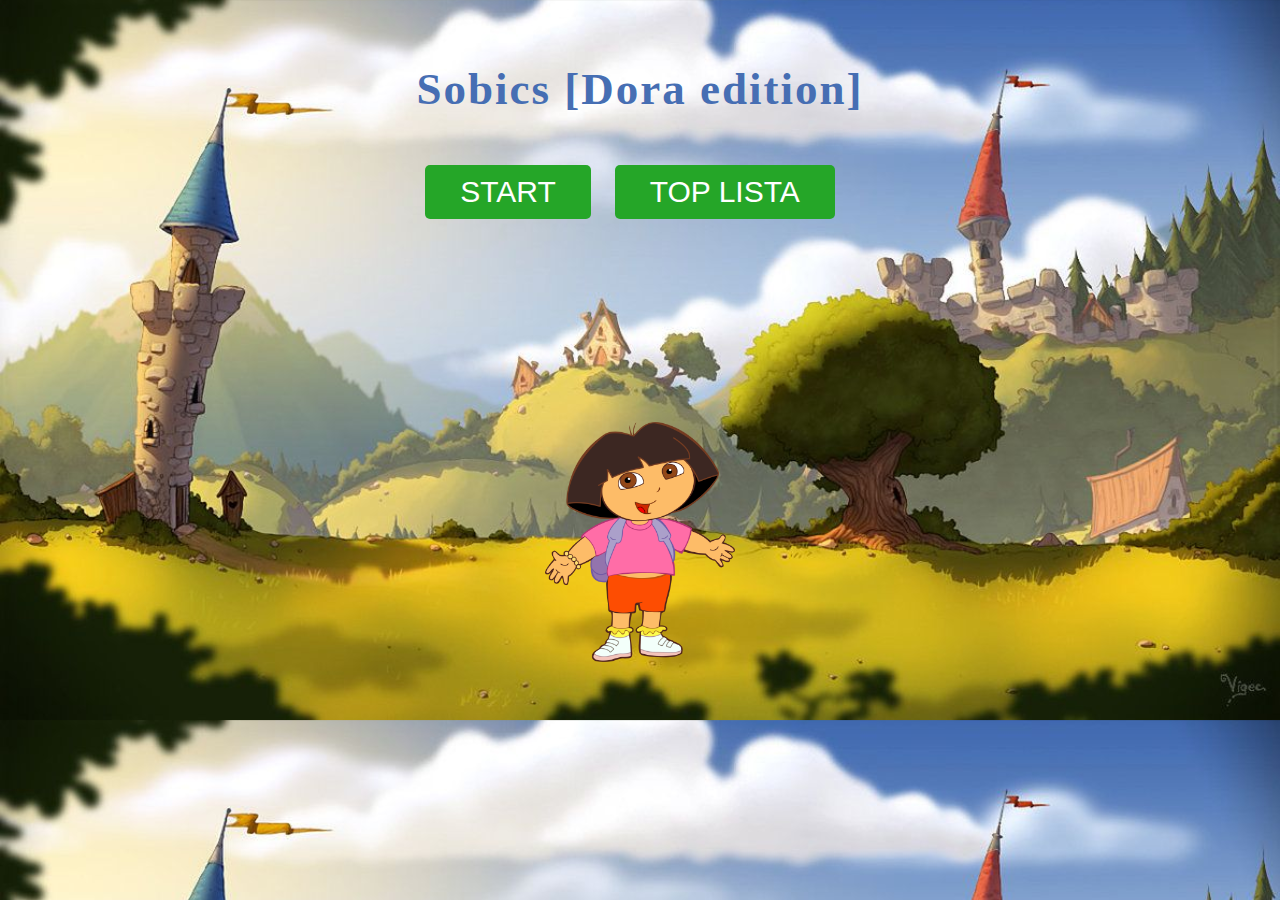
<file: ZHHXCK/index.html>
<!DOCTYPE html>
<html lang="en">
<head>
     <meta charset="UTF-8">
     <meta http-equiv="X-UA-Compatible" content="IE=edge">
     <meta name="viewport" content="width=device-width, initial-scale=1.0">
     <title>Sobics</title>
     <link rel="stylesheet" href="styles.css">
     <!--<script src="https://ajax.googleapis.com/ajax/libs/jquery/3.6.3/jquery.min.js"></script>-->
    <script src="jquery-3.6.4.min.js"></script>
</head>
<body>
<div id="start">
    <h1>Sobics [Dora edition]</h1>
    <button class="startbtn">START</button>
    <button class="topplistabtn">TOP LISTA</button>
    <div id="imgdiv">
    <img id="dorapng" src="assets/Img/dora.png">
</div>
</div>
<div id="game">
    <h2 id="pontszam">Pontszám: 0</h2>
    <h3 id="level">Szint: 1</h3>
<div id="progressdiv">
<progress value="0" max="50" id="pbar"></progress>
</div>
<audio id="bgmusic">
    <source src="assets/audio/bgmusic.mp3" type="audio/mpeg" />
</audio>
     <div id="canvas-container">
          <canvas id="myCanvas" width="990px" height="650px"></canvas>
       </div>
    <div id="actScore">
        <p id="actScoreText"></p>
    </div>
</div>

<div id="gameOver">
   <img id="gameOverImg" src="assets/Img/gameover.png">
    <div id="addScore">
        <form action="" id="addstat">
            <input type="text" id="name"  placeholder="Felhasználónév: ">
            <div>
                <button id="submitbtn" type="submit">Mentés</button>
            </div>
        </form>
    </div>
    <div id="highScore">
        <h2><span style="color:red">[TOP 8]</span> Játékos</h2>
        <table>
            <thead>
            <tr>
                <th style="width: 15%;">Helyezés</th>
                <th>Név</th>
                <th>Pontszám</th>
            </tr>
            </thead>
           <tbody>
           </tbody>
        </table>
    </div>
    <button id="backbtn">Új játék</button>
</div>
       <script src="game.js"></script>
</body>
</html>
</file>
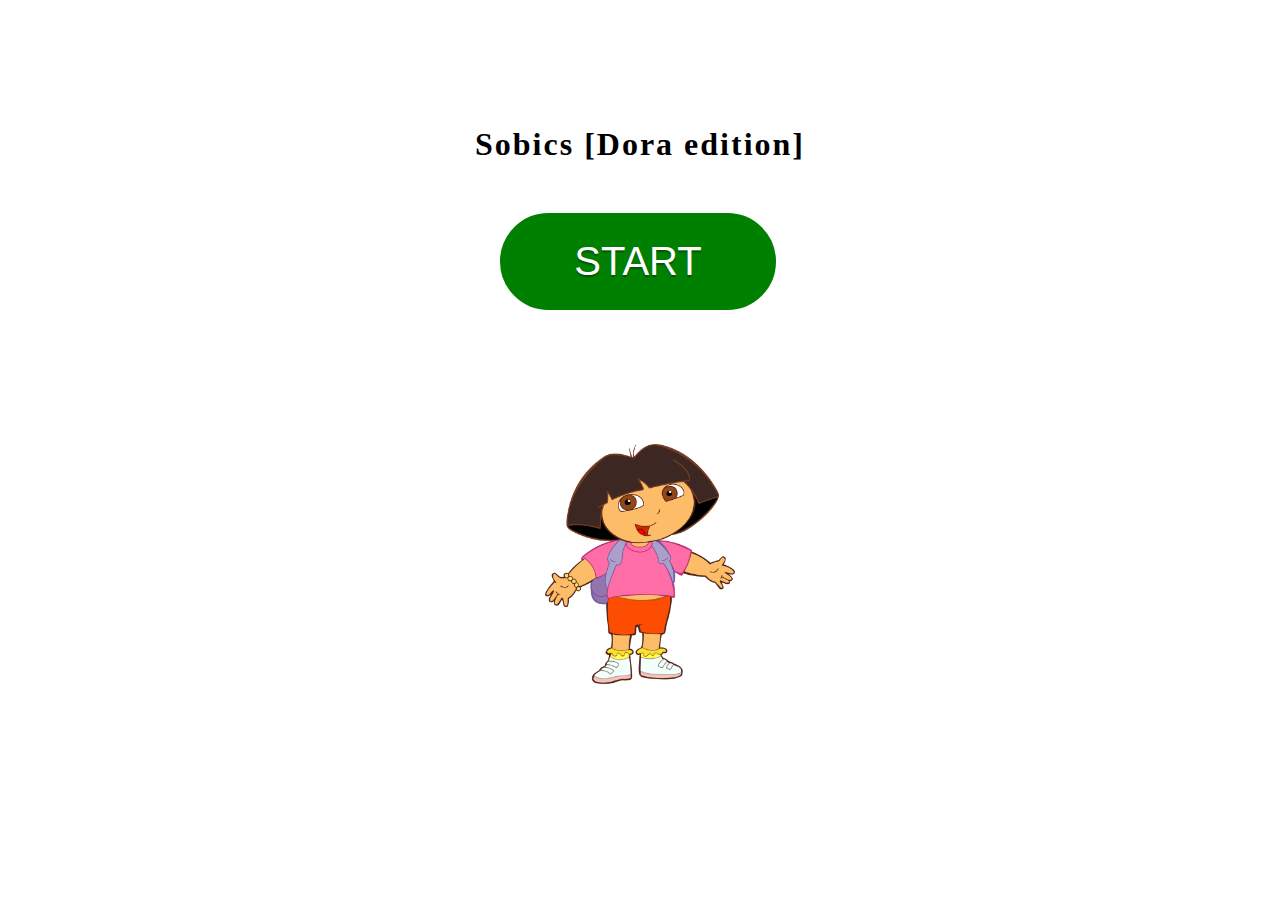
<file: ZHHXCK/game/game.html>
<!DOCTYPE html>
<html lang="en">
<head>
     <meta charset="UTF-8">
     <meta http-equiv="X-UA-Compatible" content="IE=edge">
     <meta name="viewport" content="width=device-width, initial-scale=1.0">
     <title>Sobics</title>
     <link rel="stylesheet" href="styles.css">
     <script src="https://ajax.googleapis.com/ajax/libs/jquery/3.6.3/jquery.min.js"></script>
</head>
<body>
<div id="start">
    <h1>Sobics [Dora edition]</h1>
    <button id="startbtn">START</button>
    <div id="imgdiv">
    <img id="dorapng" src="../assets/Img/dora.png">
</div>
</div>
<div id="game">
    <h2 id="pontszam">Pontszám: 0</h2>
<div id="progressdiv">
<progress value="0" max="60" id="pbar"></progress>
</div>
<audio id="bgmusic">
    <source src="../assets/audio/bgmusic.mp3" type="audio/mpeg" />
</audio>
     <div id="canvas-container">
          <canvas id="myCanvas" width="990px" height="650px"></canvas>
       </div>
</div>
<div id="gameOver">
   <img src="../assets/Img/gameover.png">
</div>
       <script src="game.js"></script>
</body>
</html>
</file>
<file: ZHHXCK/styles.css>
canvas{
     width: 990px;
     height: 650px;
     border: 2px solid black;
     background-color: #ffffff;
     box-shadow: 5px 5px 8px rgba(0, 0, 0, 0.3);

}
#pontszam{
     font-size: 25px;
     color: white;
}
#canvas-container {
     width: 100%;
     text-align:center;
  }

#start h1{
     color: #466eb3;
     font-size: 45px;
}
progress{
     width: 990px;
     align-content: center;
}


#progressdiv{
     text-align: center;
     margin-bottom: 20px;
}

#start{
     text-align: center;
     margin-top: 5%;
}
#start h1{
     margin-bottom: 50px;
     letter-spacing: 2px;

}
.startbtn, .topplistabtn{
     background-color: #25a628;
     border: none;
     border-radius: 5px;
     color: white;
     font-size: 30px;
     margin-right: 20px;
     padding: 10px 35px;
}
.startbtn:hover, .topplistabtn:hover, #backbtn:hover{
     background-color: #157017;;
}

#dorapng{
     width: 190.8px;
     height: 240px;
}

#imgdiv{
     margin-top: 200px;
}

#imgdiv img{
     width: 190.8px;
     height: 240px;
}
#game{
     text-align: center;
}

#gameOver{
     margin-top: 4%;
     text-align: center;
}

#level{
     color: darkgray;
     font-size: 25px;
}

form{
     margin-top: 3%;

}
input[type="text"]{
     padding-left: 15px;
     padding-top: 10px;
     padding-bottom: 10px;
     font-size: 25px;
     width: 15%;
}

#submitbtn{
     margin-top: 20px;
     font-size: 25px;
     width: 15%;
}

#highScore{
     margin-top: 65px;
}
table{
     font-size: 20px;
     margin-left: auto;
     margin-right: auto;
     width: 30%;
}
table th{
     background: #fade3b;
}
table td, th{
     border: 1px solid #ddd;
}
#actScore p {
     font-size: 25px;
}

#backbtn{
     margin-top: 30px;
     background-color: #25a628;
     border: none;
     border-radius: 5px;
     color: white;
     font-size: 20px;
     padding: 10px 35px;
}

@media screen and (max-height: 1600px) {
     #pontszam{
          margin-top: 0px;
          margin-bottom: -15px;
     }
     #level{
          margin-bottom: 5px;
     }
     #progressdiv{
          margin-bottom: 8px;
     }
}
</file>
<file: ZHHXCK/game/styles.css>
canvas{
     width: 990px;
     height: 650px;
     border: 1px solid black;
     background-color: bisque;

}
#canvas-container {
     width: 100%;
     text-align:center;
  }

progress{
     width: 990px;
     align-content: center;
}

#progressdiv{
     text-align: center;
     margin-bottom: 20px;
}

#start{
     text-align: center;
     margin-top: 10%;
}
#start h1{
     margin-bottom: 50px;
     letter-spacing: 2px;

}
#startbtn{

     padding: 0.5em 1.7em;
     margin: 0 0.1em 0.1em 0;
     border: 0.16em solid green;
     background-color: green;
     border-radius: 2em;
     box-sizing: border-box;
     text-decoration: none;
     font-weight: 300;
     color: #ffffff;
     text-shadow: 0 0.04em 0.04em rgba(0, 0, 0, 0.35);
     text-align: center;
     transition: all 0.2s;
     font-size: 2.5em;
}
#startbtn:hover {
     border-color: darkgreen;
}


#dorapng{
     width: 190.8px;
     height: 240px;
}

#imgdiv{
     margin-top: 125px;
}
#game{
     text-align: center;
}

#gameOver{
     text-align: center;
}
</file>
